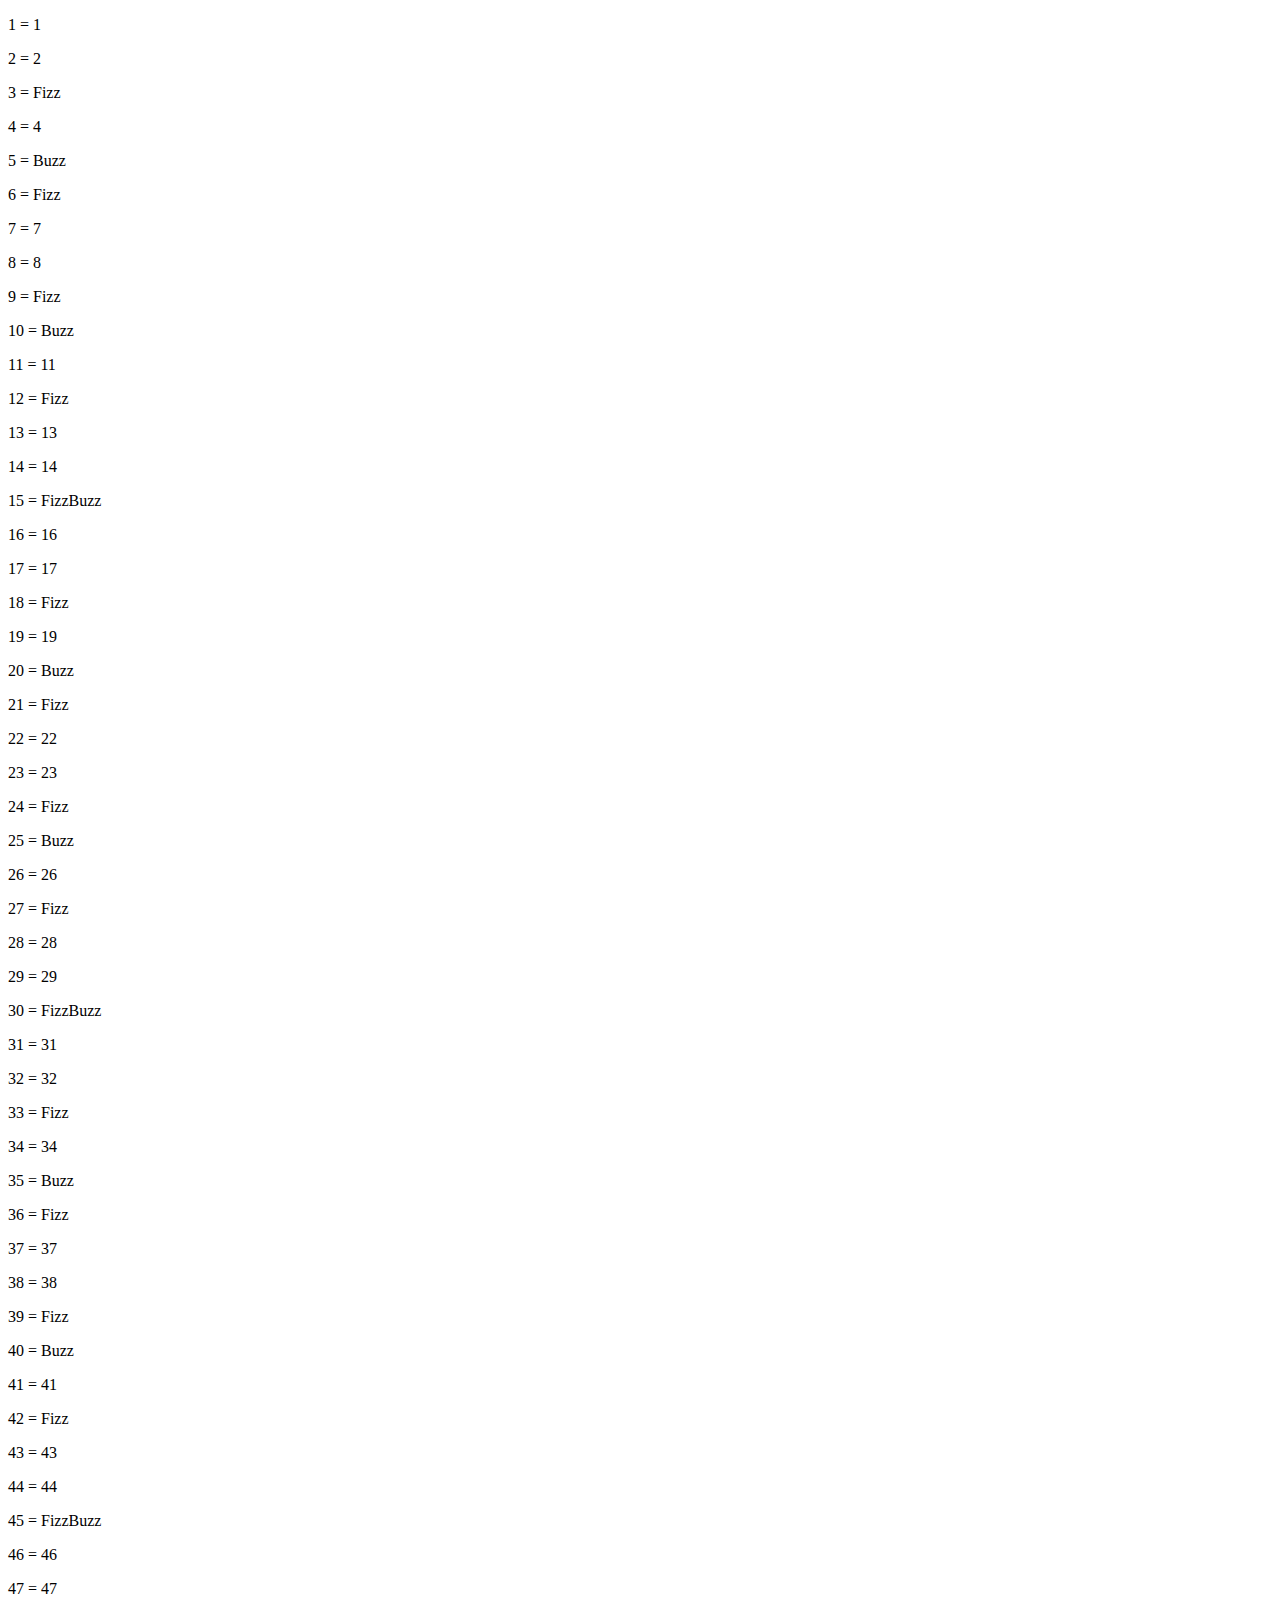
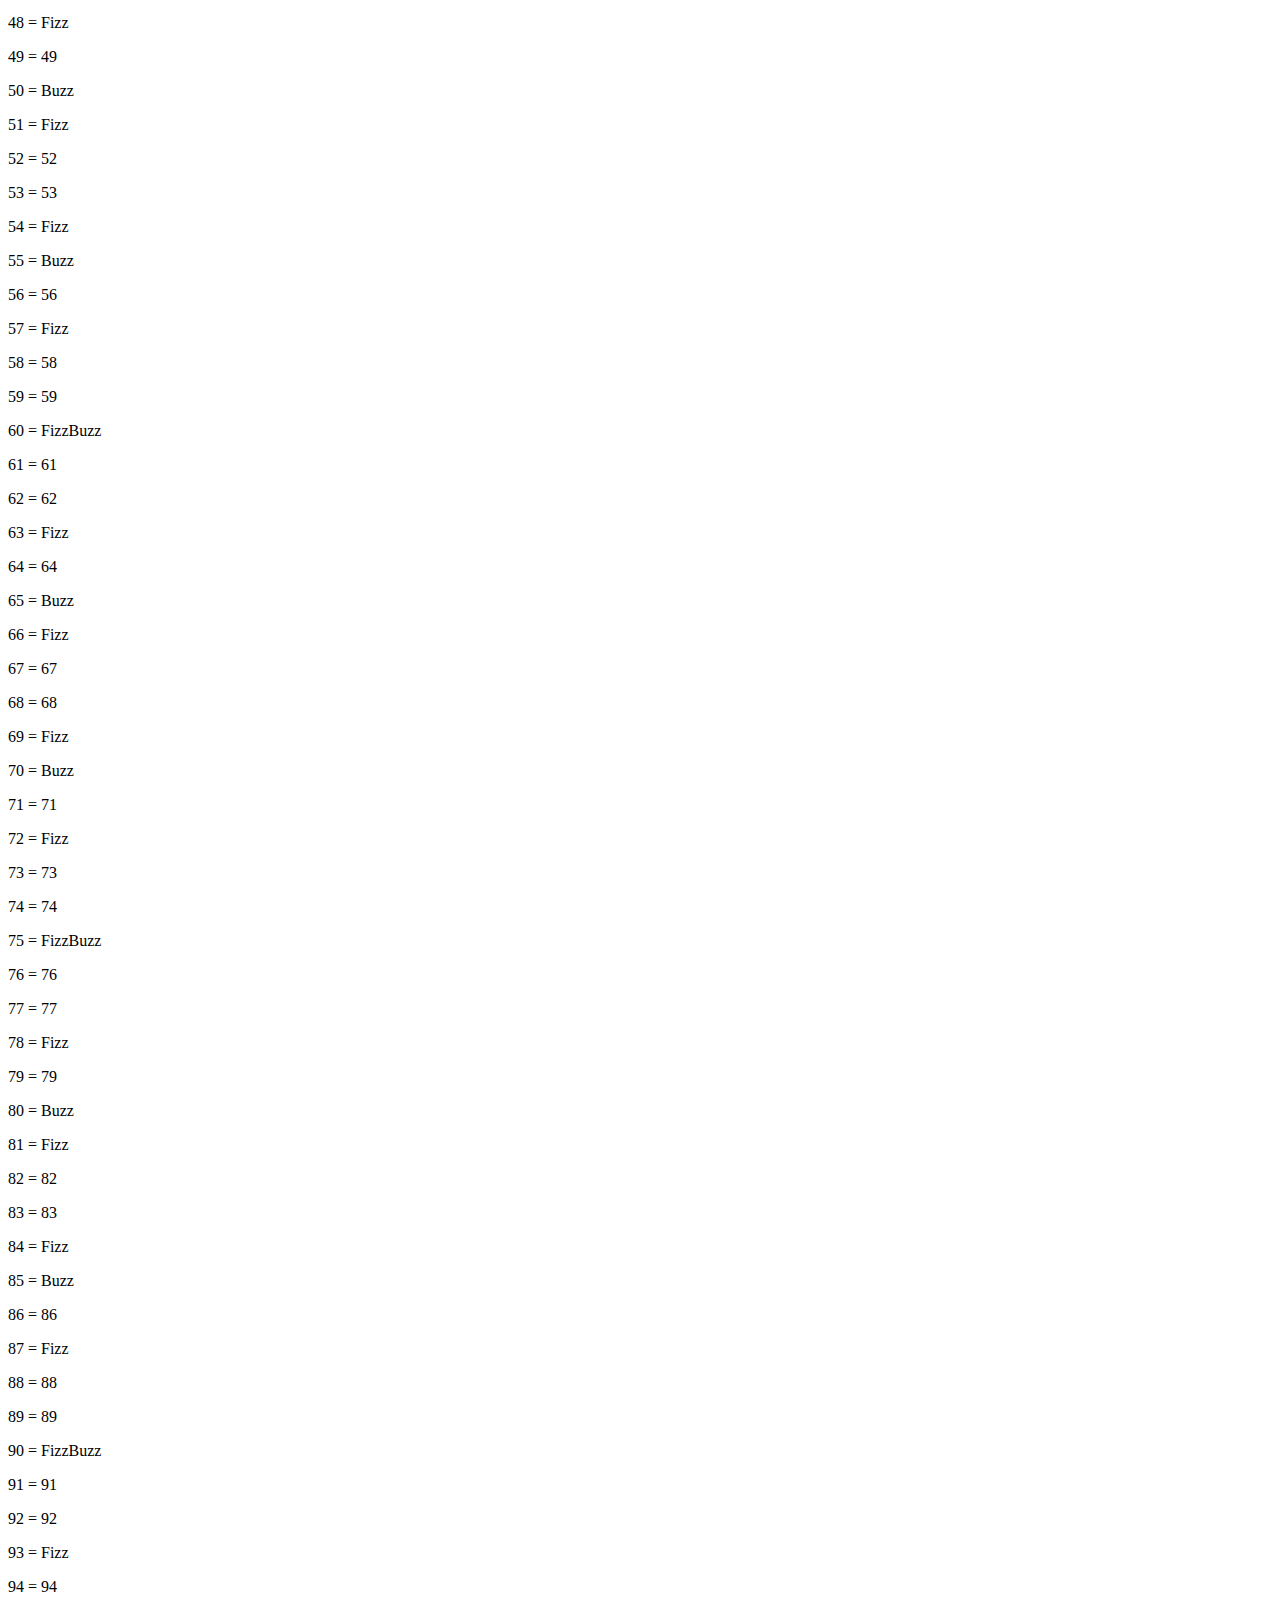
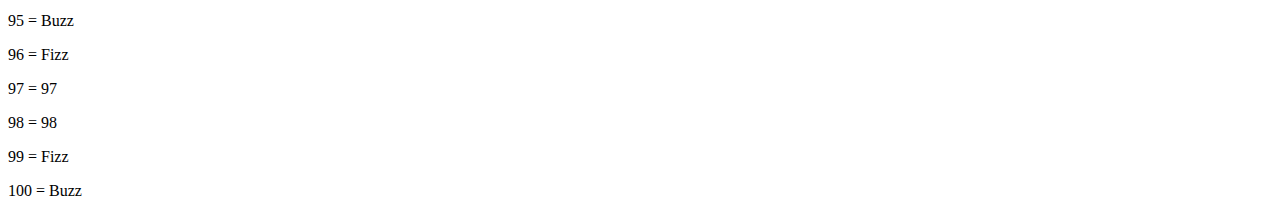
<file: Katas/FizzBuzz/index.html>
<!DOCTYPE html>
<html lang="en">
<head>
    <meta charset="UTF-8">
    <meta http-equiv="X-UA-Compatible" content="IE=edge">
    <meta name="viewport" content="width=device-width, initial-scale=1.0">
    <script src="app.js" defer></script>
    <title>FizzBuzz</title>
</head>
<body>
    
</body>
</html>
</file>
